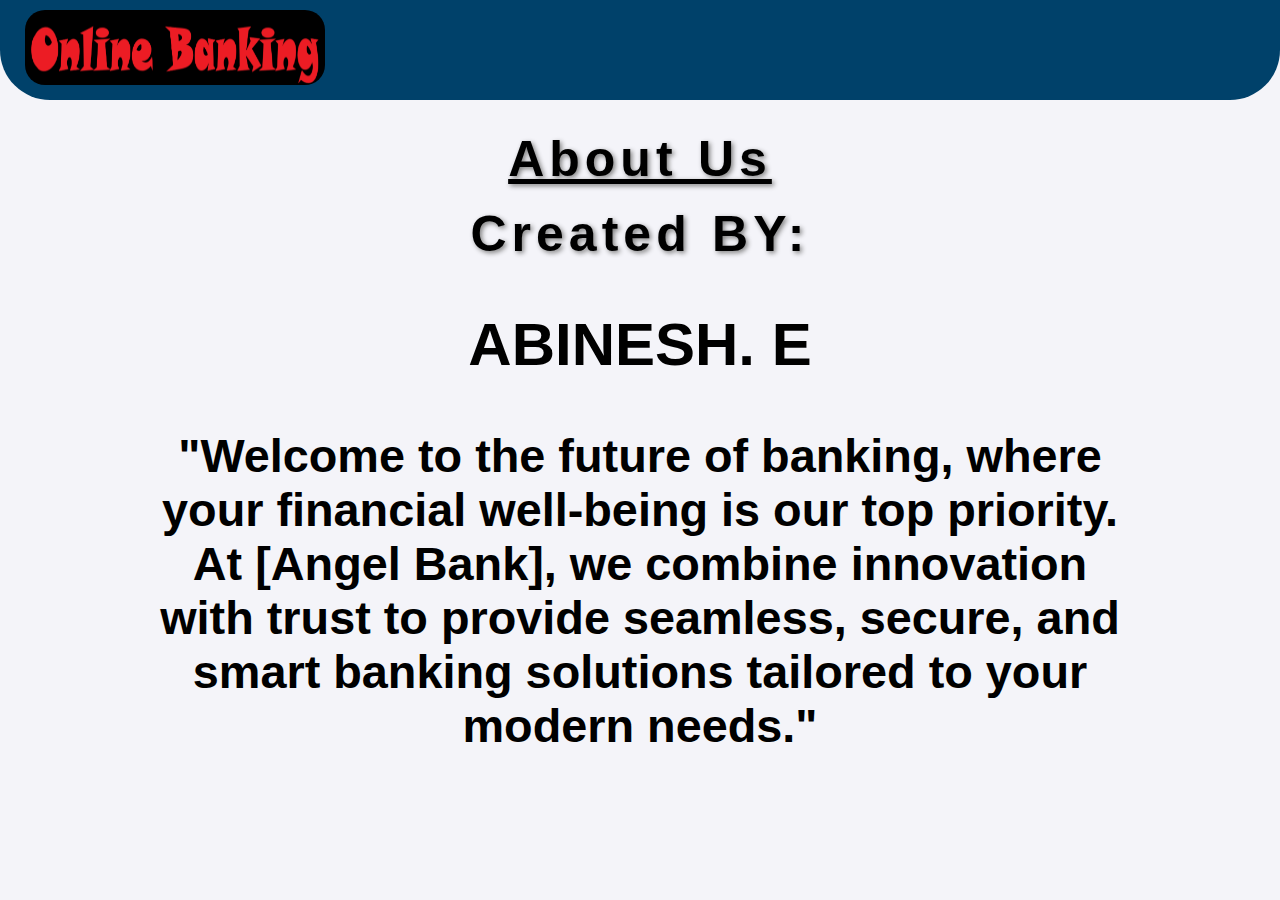
<file: HTML/aboutUs.html>
<!DOCTYPE html>
<html lang="en">

    <head>
        <meta charset="UTF-8">
        <meta name="viewport" content="width=device-width, initial-scale=1.0">
        <title>About Us | Angel Banking Website</title>
        <link href="../CSS/aboutUsCSS.css" rel="stylesheet">
    </head>

    <body>
        <div id="header">
            <h1>Angel Banking Website</h1>
            <a href="index.html"><img src="../Images/logo.png" alt="Angel Banking System"
                    title="Angel Banking Website"></a>
        </div>
        <div>
            <h1 style="text-decoration: underline;">About Us</h1>
            <h1>Created BY:</h1> 
            <div id="creator">
                <h2>ABINESH. E</h2>
                <h3><p>"Welcome to the future of banking, where your financial well-being is our top priority. 
                     At [Angel Bank], we combine innovation with trust to provide seamless, secure, 
                     and smart banking solutions tailored to your modern needs."</p></h3>
            </div>
        </div>
    </body>

</html>
</file>
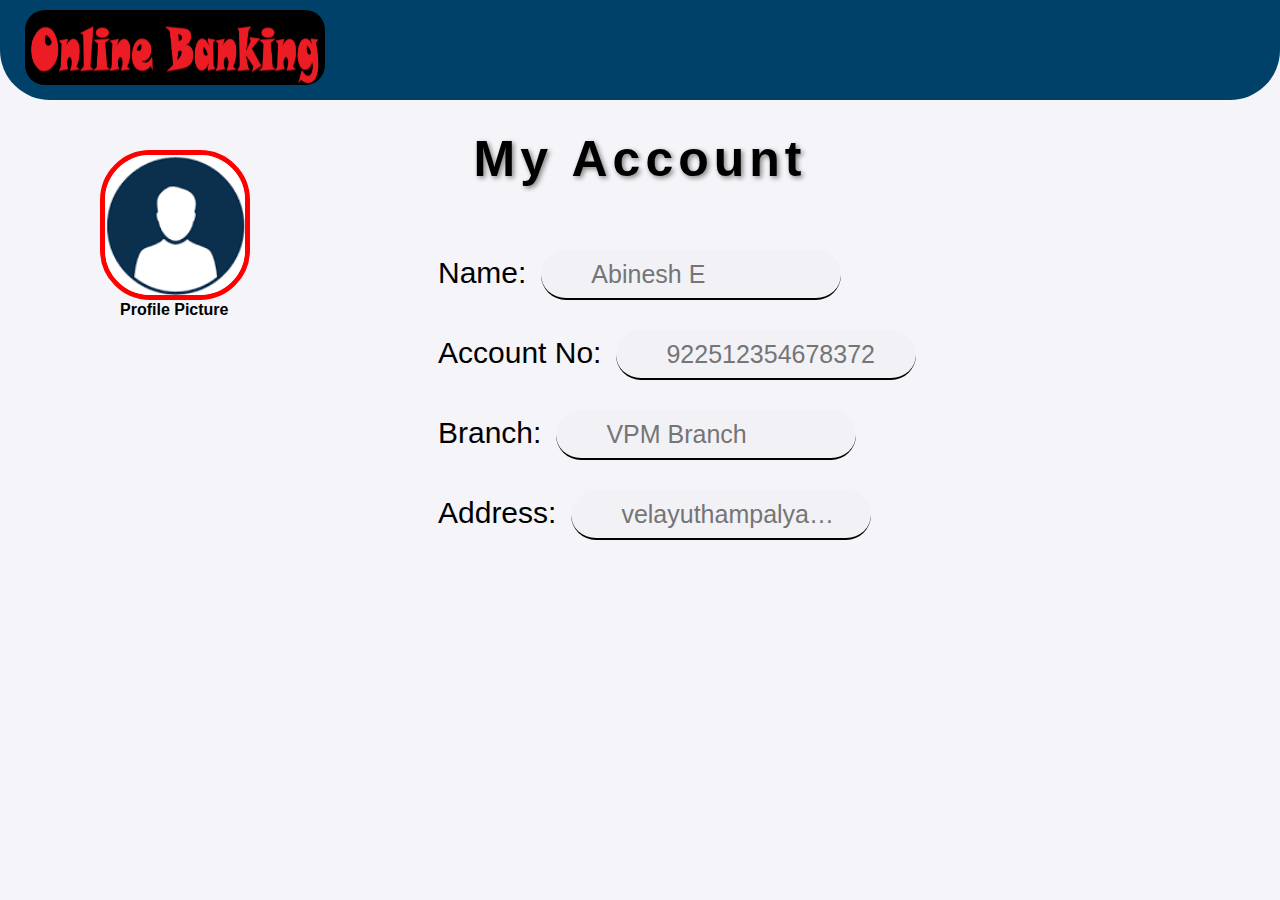
<file: HTML/acc.html>
<!DOCTYPE html>
<html lang="en">

    <head>
        <meta charset="UTF-8">
        <meta name="viewport" content="width=device-width, initial-scale=1.0">
        <title>My Account | Angel Banking Website</title>
        <link href="../CSS/accCSS.css" rel="stylesheet">
    </head>

    <body>
        <div id="header">
            <h1>Online Banking Website</h1>
            <a href="index.html"><img src="../Images/logo.png" alt="Angel Banking System"
                    title="Angel Banking Website"></a>
        </div>
        <div>
            <h1>My Account</h1>
        </div>
        <div id="pic">
            <img src="../Images/man.png">
            <p>Profile Picture</p>
        </div>
        <div id="info">
            <label>Name:</label><input type="text" disabled placeholder="Abinesh E"><br/>
            <label>Account No:</label><input type="text" disabled placeholder="922512354678372"><br/>
            <label>Branch:</label><input type="text" disabled placeholder="VPM Branch"><br/>
            <label>Address:</label><input type="text" disabled placeholder="velayuthampalyam,karur"><br/>
        </div>
    </body>

</html>
</file>
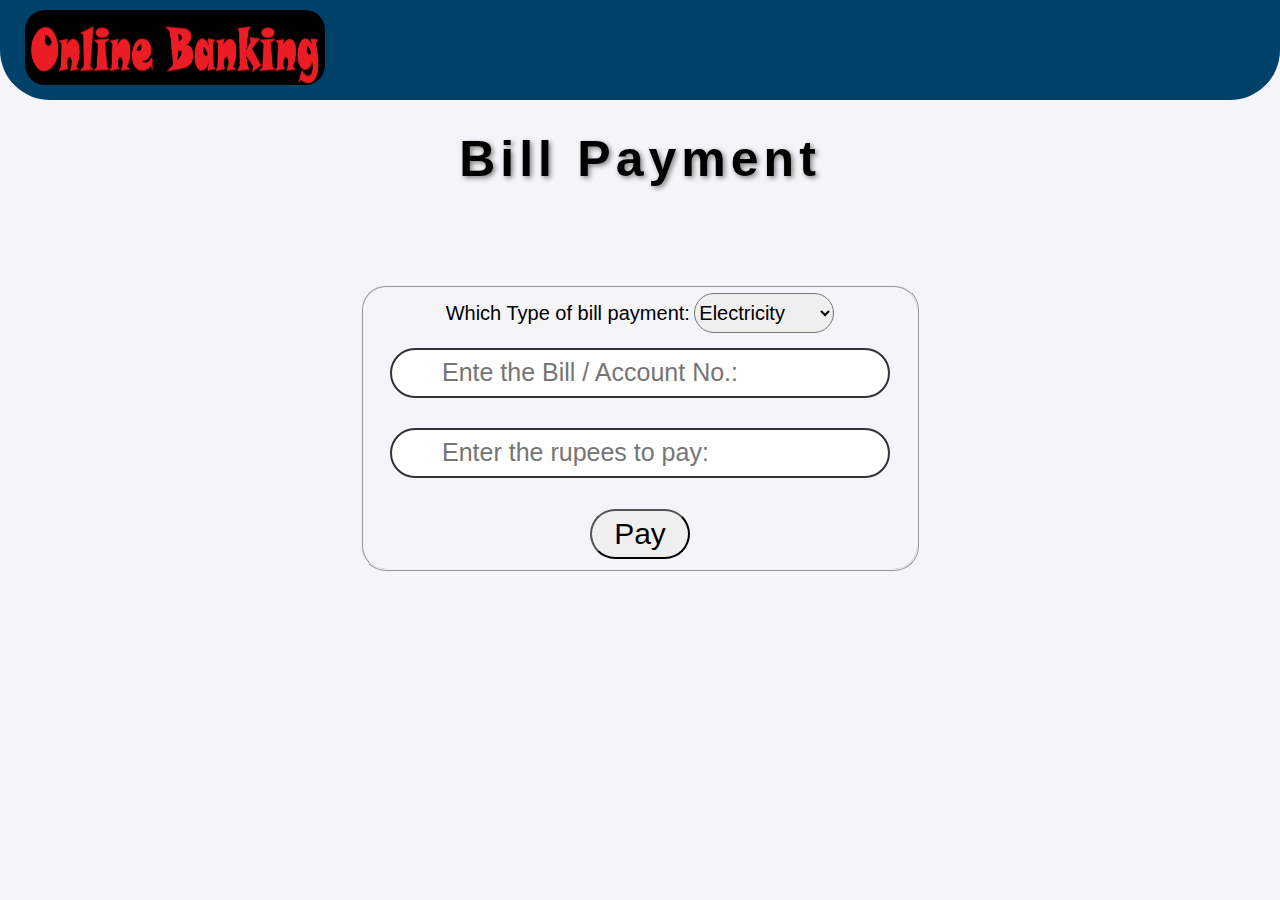
<file: HTML/billPay.html>
<!DOCTYPE html>
<html lang="en">

    <head>
        <meta charset="UTF-8">
        <meta name="viewport" content="width=device-width, initial-scale=1.0">
        <title>Bill Payment | Angel Banking Website</title>
        <script src="../Java Script/billPayJS.js"></script>
        <link rel="stylesheet" href="../CSS/billPayCSS.css">
    </head>

    <body>
        <div id="header">
            <h1>Angel Banking Website</h1>
            <a href="index.html"><img src="../Images/logo.png" alt="Angel Banking System"
                    title="Angel Banking Website"></a>
        </div>

        <div>
            <h1>Bill Payment</h1>
            <form action="" method="POST">
                <fieldset>
                    <label>Which Type of bill payment:</label>
                    <select name="type">
                        <div>
                            <option value="Electricity">Electricity</option>
                            <option value="Water">Water</option>
                            <option value="Gas">Gas</option>
                        </div>
                    </select><br />
                    <input type="text" size="16" id="billno" placeholder="Ente the Bill / Account No.:"><br />
                    <input type="number" id="rupee" placeholder="Enter the rupees to pay:" min="1" max="20000"><br />
                    <p id="error"></p>
                    <button type="button" id="paybtn" onclick="goto();">Pay</button>
                </fieldset>
            </form>
        </div>
    </body>

</html>
</file>
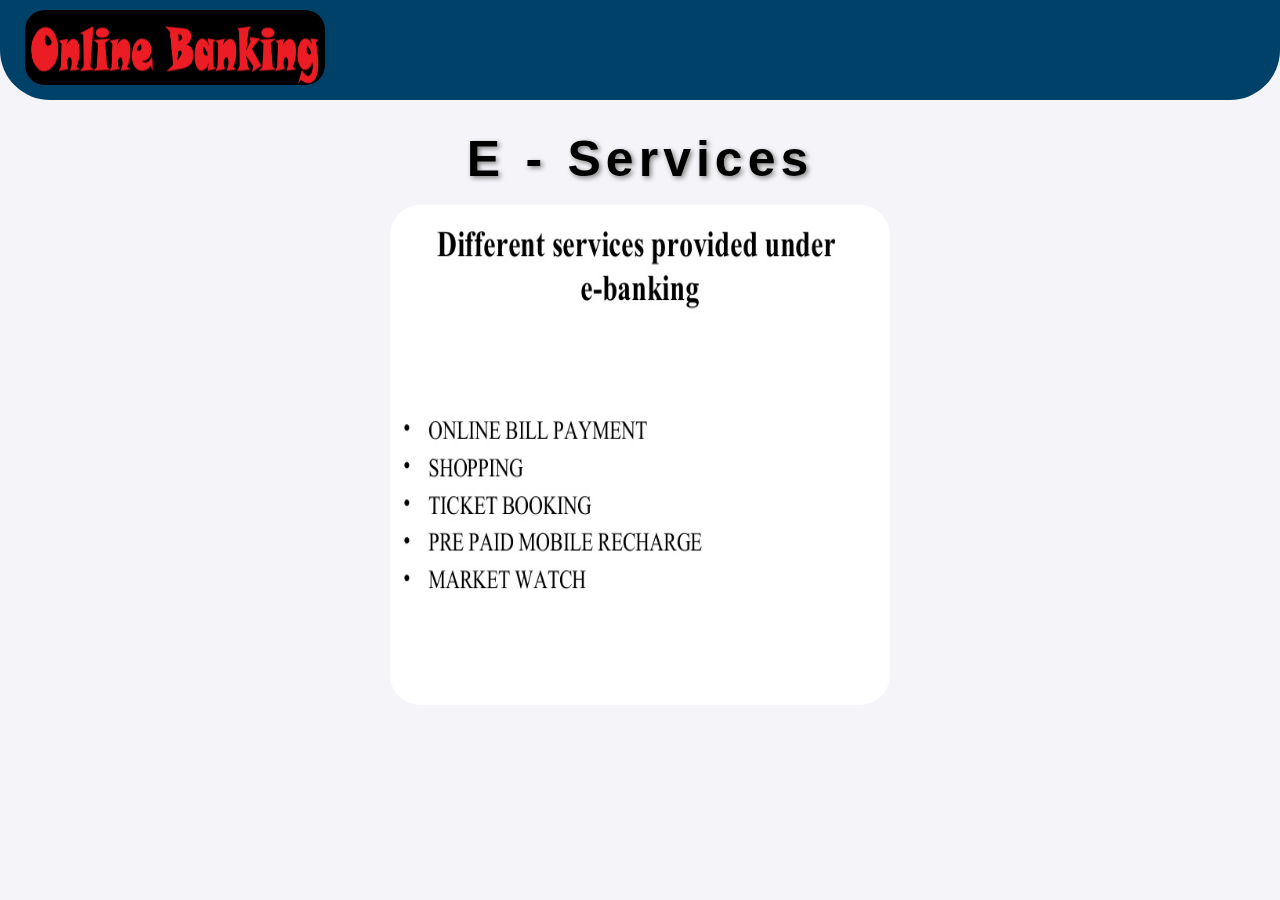
<file: HTML/eServ.html>
<!DOCTYPE html>
<html lang="en">

    <head>
        <meta charset="UTF-8">
        <meta name="viewport" content="width=device-width, initial-scale=1.0">
        <title>E - Services | Online Banking Website</title>
        <link href="../CSS/eServCSS.css" rel="stylesheet">
    </head>

    <body>
        <div id="header">
            <h1>Online Banking Website</h1>
            <a href="index.html"><img src="../Images/logo.png" alt="Angel Banking System"
                    title="Angel Banking Website"></a>
        </div>
        <div>
            <h1>E - Services</h1>
            <div id="eserv"></div>
        </div>
    </body>

</html>
</file>
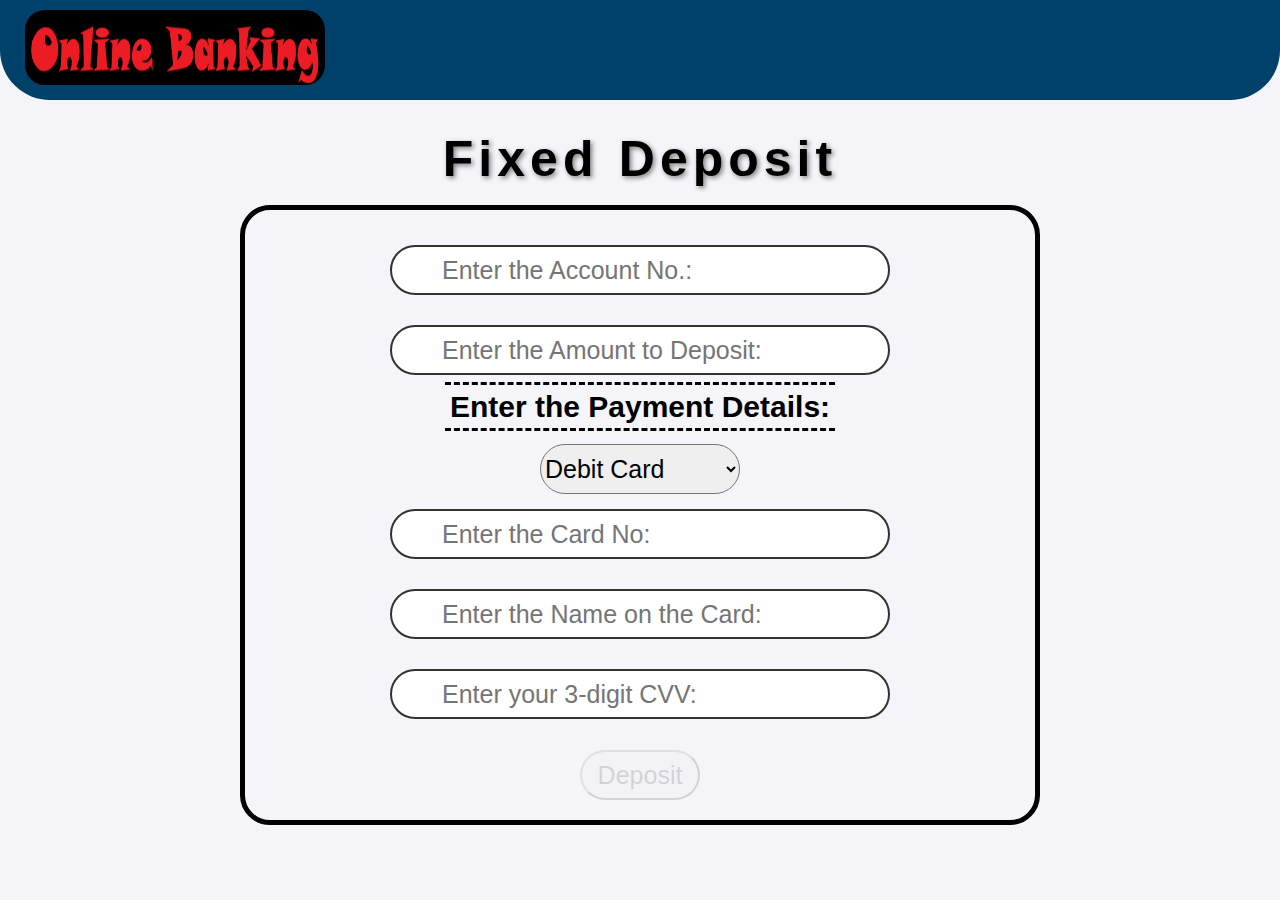
<file: HTML/fixDep.html>
<!DOCTYPE html>
<html lang="en">

    <head>
        <meta charset="UTF-8">
        <meta name="viewport" content="width=device-width, initial-scale=1.0">
        <title>Fixed Deposit | Online Banking Website</title>
        <link href="../CSS/fixDepCSS.css" rel="stylesheet">
        <script src="../Java Script/fixDepJS.js"></script>
    </head>

    <body onload="load();">
        <div id="header">
            <h1>Online Banking Website</h1>
            <a href="index.html"><img src="../Images/logo.png" alt="Angel Banking System"
                    title="Angel Banking Website"></a>
        </div>
        <div>
            <h1>Fixed Deposit</h1>
            <form method="POST">
                <input type="text" id="accno" maxlength="16" placeholder="Enter the Account No.:" onblur="return validAcc();"><br />
                <input type="number" id="rupee" max="50000" placeholder="Enter the Amount to Deposit:"><br />
                <label>Enter the Payment Details:</label><br />
                <select name="cards">
                    <option value="credit">Credit Card</option>
                    <option value="debit" selected>Debit Card</option>
                </select><br />
                <input type="text" id="cardno" maxlength="16" placeholder="Enter the Card No:" onblur="return validCard();"><br />
                <input type="text" id="name" placeholder="Enter the Name on the Card:"><br />
                <input type="password" maxlength="3" id="cvv" placeholder="Enter your 3-digit CVV:" onblur="right();"><br />
                <p id="result"></p>
                <button type="button" id="paybtn" onclick="goto();">Deposit</button>
            </form>
        </div>
    </body>

</html>
</file>
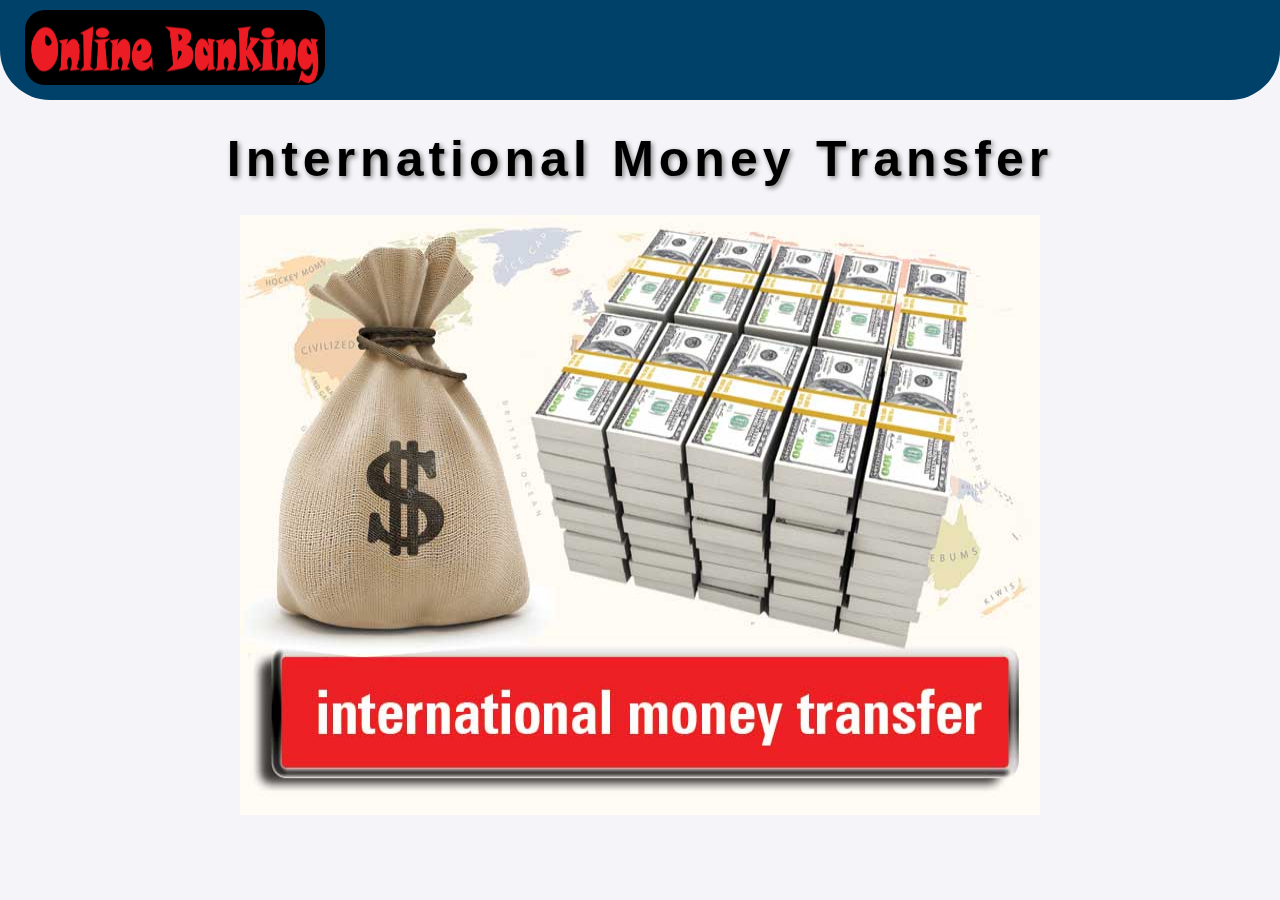
<file: HTML/intTransfer.html>
<!DOCTYPE html>
<html lang="en">
<head>
    <meta charset="UTF-8">
    <meta name="viewport" content="width=device-width, initial-scale=1.0">
    <title>International Transfer | Angel Banking Website</title>
    <link href="../CSS/intTransferCSS.css" rel="stylesheet">
</head>
<body>
    <div id="header">
        <h1>Angel Banking Website</h1>
        <a href="index.html"><img src="..//Images//logo.png" alt="Angel Banking Website" title="Angel Banking Website"></a>
    </div>
    <div>
        <h1>International Money Transfer</h1>
        <div id="int">
            
        </div>
    </div>
</body>
</html>
</file>
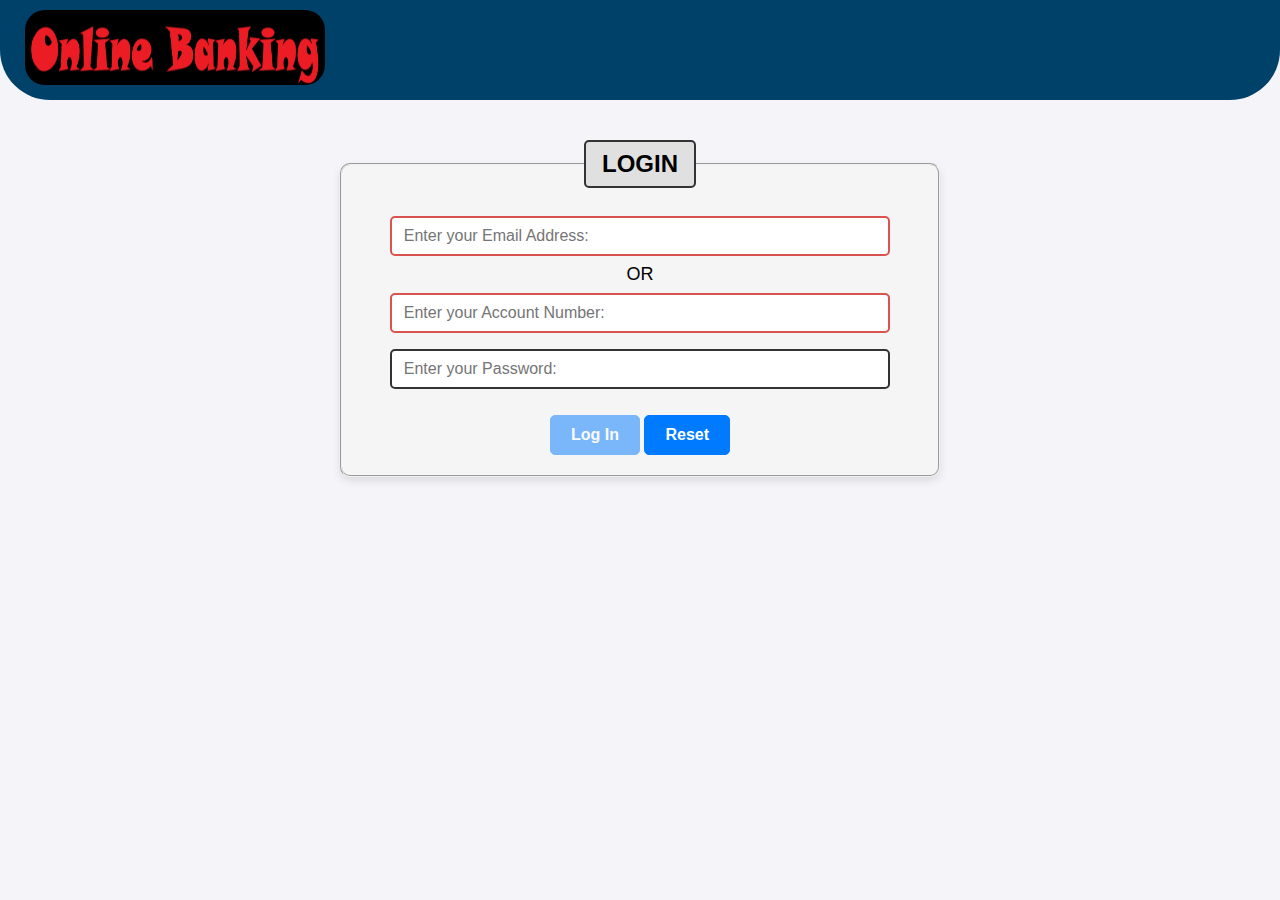
<file: HTML/login.html>
<!DOCTYPE html>
<html lang="en">
    <head>
        <meta charset="UTF-8">
        <title>Login | Angel Banking Website</title>
        <link href="../CSS/loginCSS.css" rel="stylesheet">
        <script src="https://www.google.com/recaptcha/api.js" async defer></script>
        <script src="../Java Script/loginJS.js"></script>
    </head>

    <body onload="load();">
        <div id="header">
            <h1>Online Banking Website</h1>
            <a href="index.html"><img src="../Images/logo.png" alt="Angel Banking Website" title="Angel Banking Website"></a>
        </div>
        <form id="loginForm" method="POST" onsubmit="return validateForm();">
            <fieldset>
                <legend>Login</legend>
                <input type="email" placeholder="Enter your Email Address:" id="email" required><br />
                <p>OR</p>
                <input type="text" placeholder="Enter your Account Number:" id="accno" required><br />
                <input type="password" placeholder="Enter your Password:" id="password" onblur="return validForm();" required><br />
                <div class="g-recaptcha" data-sitekey="YOUR_SITE_KEY" data-callback="onRecaptchaSuccess"></div><br />
                <p id="result"></p>
                <button type="button" id="loginbtn" value="0" onclick="goto();">Log In</button>
                <button type="reset" id="resetbtn">Reset</button>
            </fieldset>
        </form>
    </body>
</html>
</file>
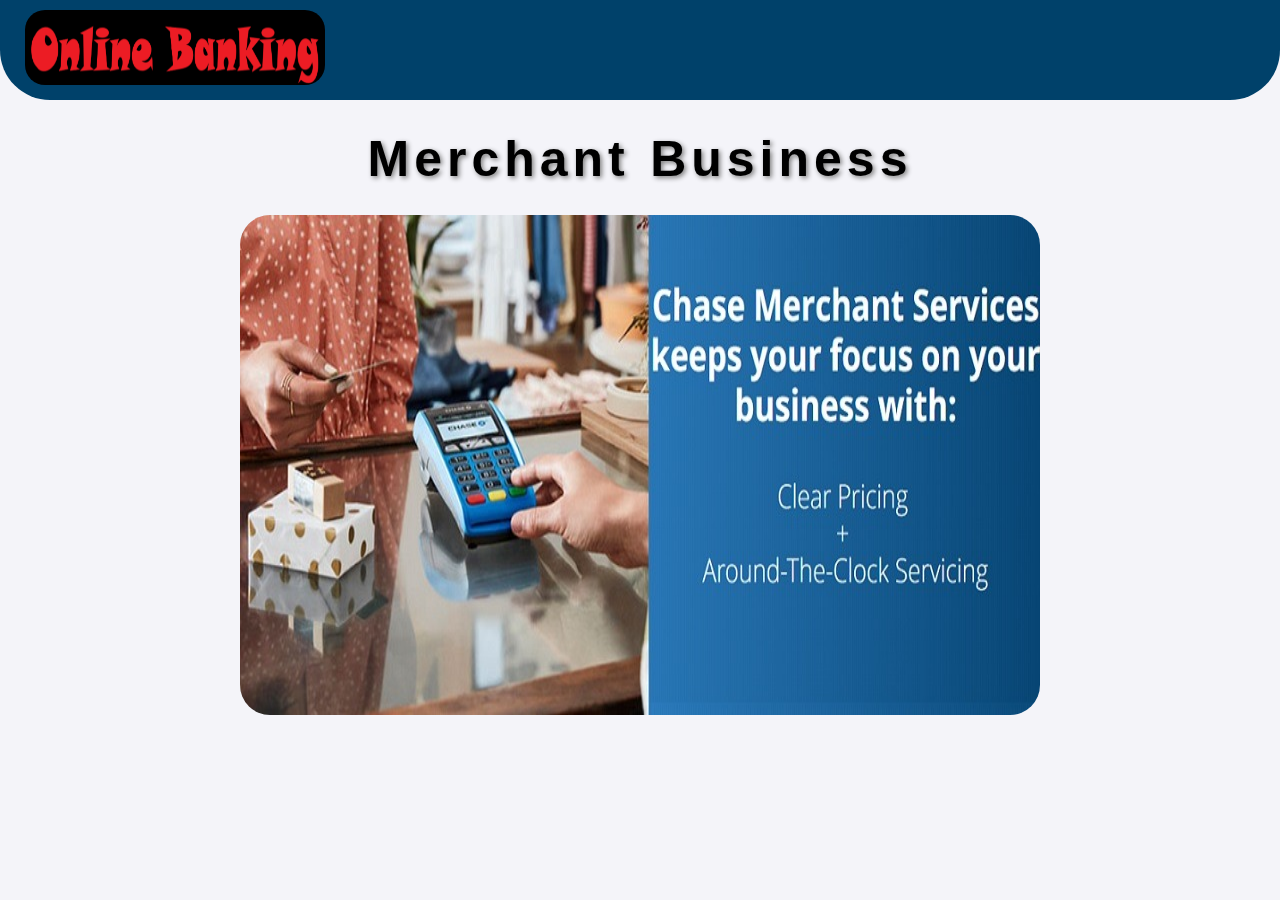
<file: HTML/merBusiness.html>
<!DOCTYPE html>
<html lang="en">
<head>
    <meta charset="UTF-8">
    <meta name="viewport" content="width=device-width, initial-scale=1.0">
    <title>Merchant Banking | Angel Banking Website</title>
    <link href="../CSS/merBusinessCSS.css" rel="stylesheet">
</head>
<body>
    <div id="header">
        <h1>Angel Banking Website</h1>
        <a href="index.html"><img src="..//Images//logo.png" alt="Angel Banking Website" title="Angel Banking Website"></a>
    </div>
    <div>
        <h1>Merchant Business</h1>
        <div id="mer">

        </div>
    </div>
</body>
</html>
</file>
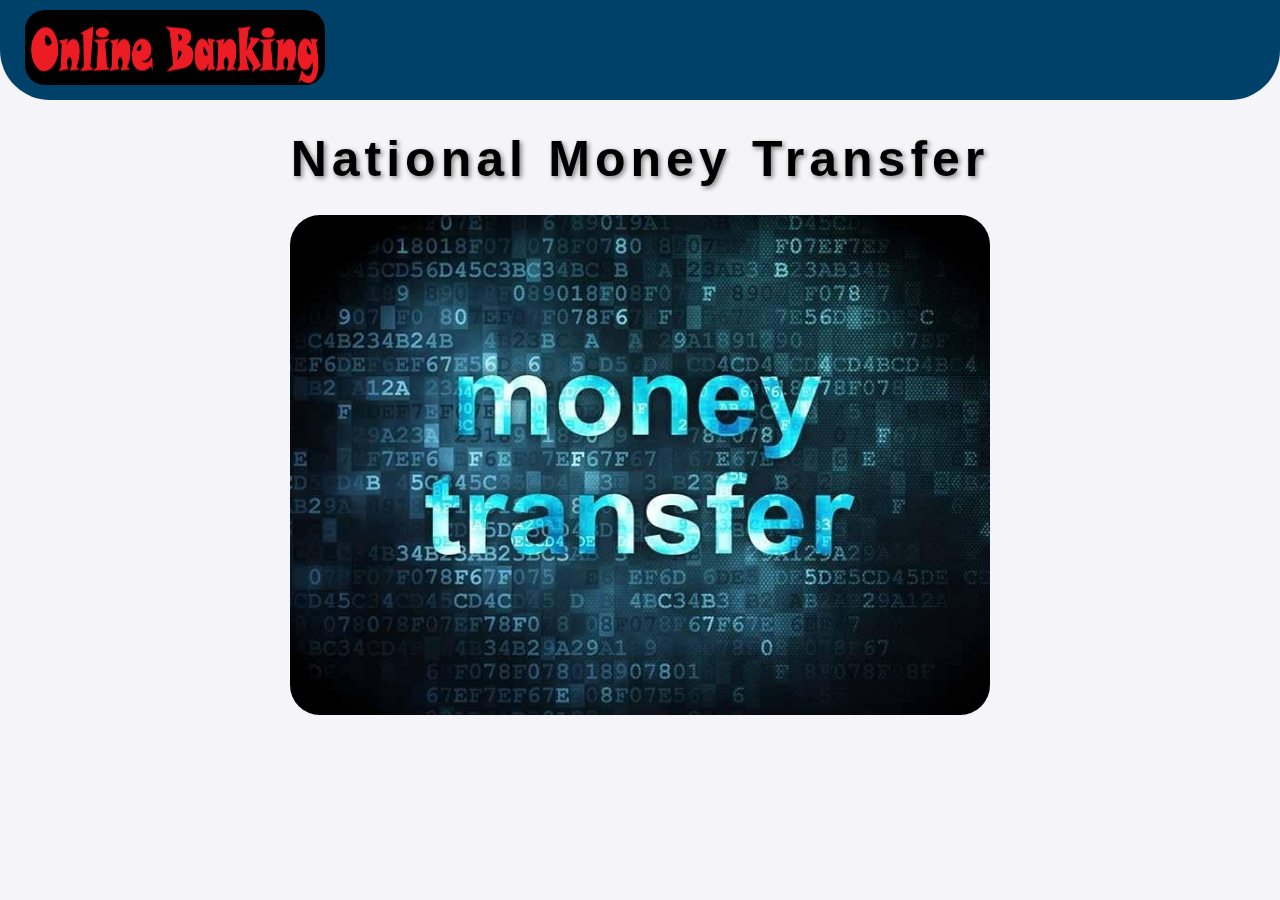
<file: HTML/natTransfer.html>
<!DOCTYPE html>
<html lang="en">
<head>
    <meta charset="UTF-8">
    <meta name="viewport" content="width=device-width, initial-scale=1.0">
    <title>National Transfer | Angel Banking Website</title>
    <link rel="stylesheet" href="../CSS/natTransferCSS.css">
</head>
<body>
    <div id="header">
        <h1>Angel Banking Website</h1>
        <a href="index.html"><img src="..//Images//logo.png" alt="Angel Banking Website" title="Angel Banking Website"></a>
    </div>
    <div>
        <h1>National Money Transfer</h1>
        <div id="nat"></div>
    </div>
</body>
</html>
</file>
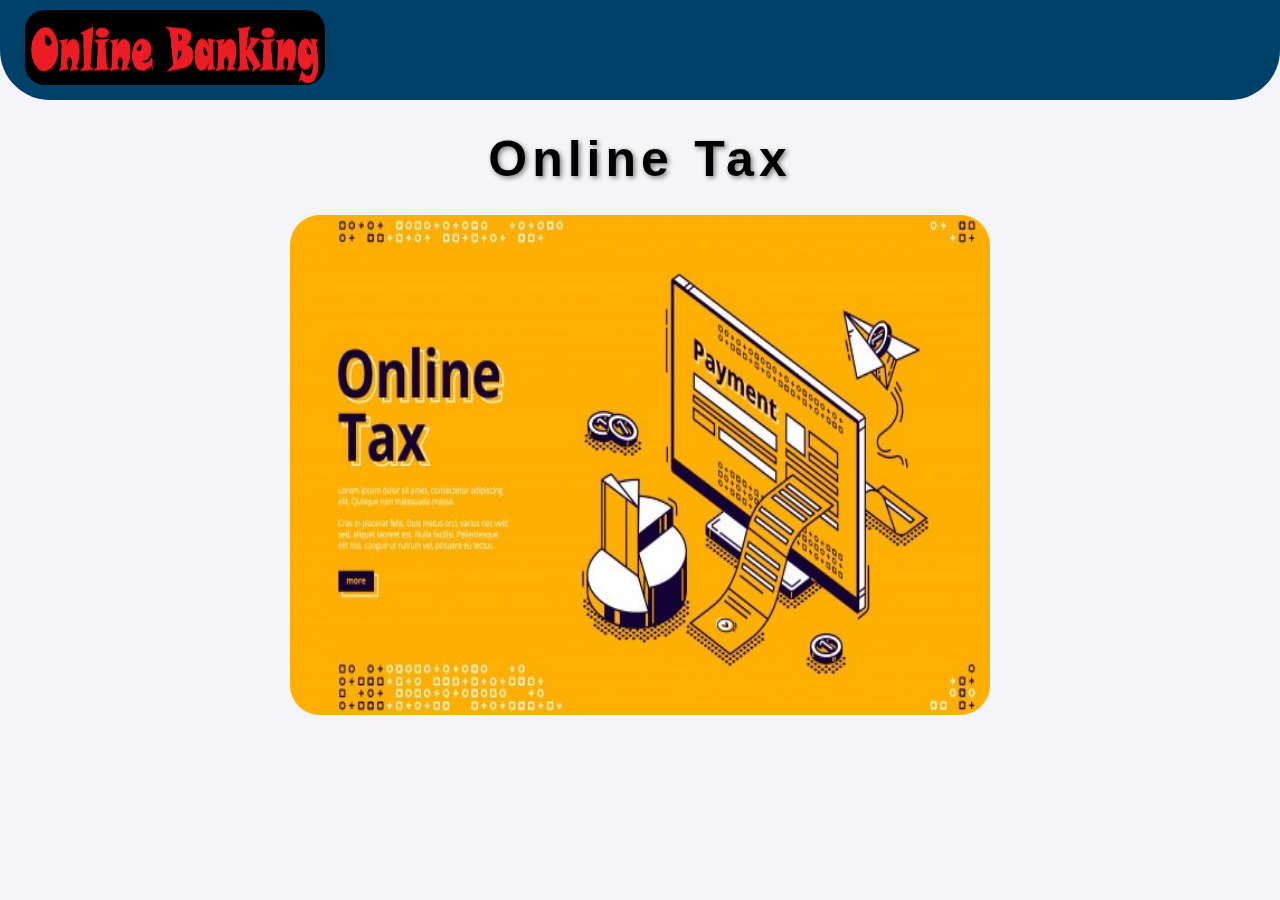
<file: HTML/onlTax.html>
<!DOCTYPE html>
<html lang="en">
<head>
    <meta charset="UTF-8">
    <meta name="viewport" content="width=device-width, initial-scale=1.0">
    <title>Online Tax | Angel Banking Website</title>
    <link rel="stylesheet" href="../CSS/onlTaxCSS.css">
</head>
<body>
    <div id="header">
        <h1>Online Banking Website</h1>
        <a href="index.html"><img src="../Images/logo.png" alt="Angel Banking Website" title="Angel Banking Website"></a>
    </div>
    <div>
        <h1>Online Tax</h1>
        <div id="on">

        </div>
    </div>
</body>
</html>
</file>
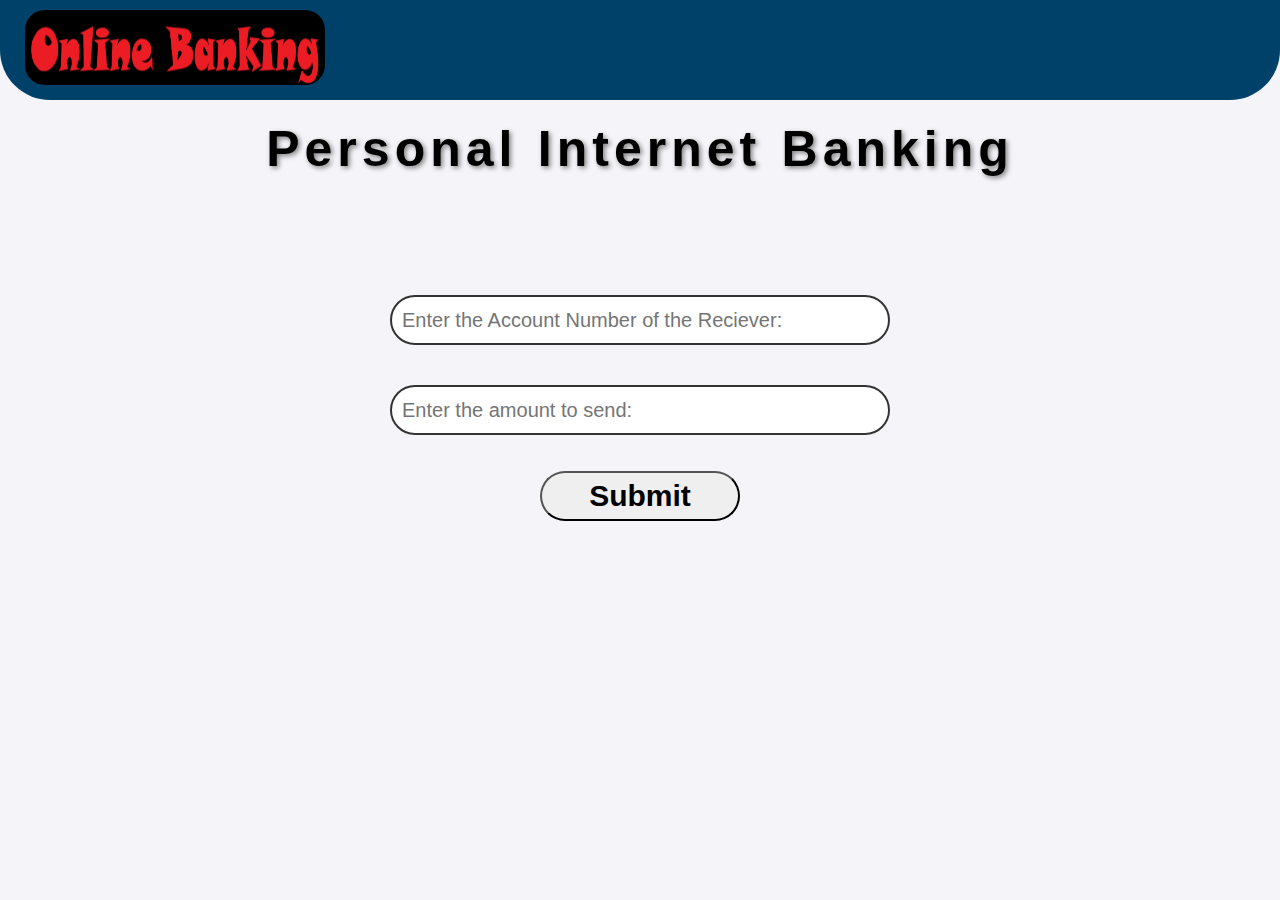
<file: HTML/perIntBank.html>
<!DOCTYPE html>
<html lang="en">

    <head>
        <meta charset="UTF-8">
        <meta name="viewport" content="width=device-width, initial-scale=1.0">
        <title>Personal Internet Banking | Angel Banking Website</title>
        <link href="../CSS/perIntBankCSS.css" rel="stylesheet">
        <script src="../Java Script/perIntBankJS.js"></script>
    </head>

    <body onload="load();">
        <div id="header">
            <h1>Online Banking Website</h1>
            <a href="index.html"><img src="..//Images//logo.png" alt="Angel Banking Website"
                    title="Angel Banking Website"></a>
        </div>
        <div id="menu">
            <h1>Personal Internet Banking</h1>
            <form method="POST">
                <input type="text" name="accno" id="accno" size="16"
                    placeholder="Enter the Account Number of the Reciever:"><br />
                <input type="number" min="0" max="20000" name="amnt" id="amnt"
                    placeholder="Enter the amount to send:"><br />
                <p id="error"></p>
                <button type="button" id="submitbtn" onclick="goto();">Submit</button>
            </form>
        </div>
    </body>

</html>
</file>
<file: CSS/aboutUsCSS.css>
@import url("homeCSS.css");
#creator{
    margin:30px auto;
    width:1000px;
    text-align: center;
    font-size:40px;
    font-family: 'Courier New', Courier, monospace;
}
</file>
<file: CSS/accCSS.css>
@import url("homeCSS.css");
#pic img{
    position: absolute;
    top:150px;
    left:100px;
    border:5px solid red;
    border-radius:50px;
    height: 150px;
    width: 150px;
    text-align: center;
}
#pic img{
    height:150px;
}
#pic p{
    position: relative;
    top:100px;
    left:120px;
    font-weight: bolder;
}
#info{
    position: absolute;
    right:10px;
    width:65%;
}
input{
    border:none;
    border-radius:30px;
    border-bottom: 2px solid black;
    
}
label{
    font-size: 30px;
}
</file>
<file: CSS/billPayCSS.css>
@import url("homeCSS.css");
fieldset{
    width: 500px;
    border-radius:25px;
    margin:100px auto;
    text-align: center;
    border:2px ridge;
}
label{
    font-size:20px;

}
select{    
    height: 40px;
    width:140px;
    font-size:20px;
    border-radius:30px;
}
input{
    width:500px;
}
option{
    padding:30px;
    border-radius: 30px;
    background-color:black;
    color:white;
}

button{
    height:50px;
    width:100px;
    border-radius:30px;
    border-style: outset;
    font-size:30px;
}
input:focus{
    border:2px solid blue;
}
input[type="number"]:out-of-range{
    border:2px solid red;
}
</file>
<file: CSS/eServCSS.css>
@import url("homeCSS.css");

#eserv{
    background-image: url("../Images/e-services.jpg");
    height:500px;
    width:500px;
    background-size: 500px 500px;
    margin: 20px auto;
    border-radius: 30px;
}
</file>
<file: CSS/fixDepCSS.css>
@import url("homeCSS.css");
form{
    /* display: inline-block; */
    margin:20px auto;
    width:800px;
    border: 5px solid black;
    border-radius: 30px;
    padding:20px;
    text-align: center;
}
input{
    width:500px;
}
label{
    font-weight: bolder;
    font-size: 30px;
    border-top:3px dashed black;
    border-bottom: 3px dashed black;
    padding:5px;
}
select{
    margin-top:20px;
    width:200px;
    height:50px;
    font-size:25px;
    border-radius:30px;
}
button{
    height:50px;
    width:120px;
    font-size: 25px;
    padding:5px;
    border-radius:30px;
    border-style: outset;
}
p{
    color:red;
    text-decoration: underline;
}
</file>
<file: CSS/intTransferCSS.css>
@import url("../CSS/homeCSS.css");
#int{
    background-image: url("../Images/intMoney.jpg");
    height:600px;
    width:800px;
    background-size:800px 600px;
    margin: 30px auto;
}
</file>
<file: CSS/loginCSS.css>
@import url("../CSS/homeCSS.css");

fieldset {
    border-radius: 10px;
    padding: 20px;
    background: #f5f5f5;
    text-align: center;
    width: 600px;
    box-shadow: 0 4px 8px rgba(0, 0, 0, 0.1);
    margin: 40px auto;
}

legend {
    text-transform: uppercase;
    font-weight: bold;
    font-size: 24px;
    text-align: center;
    border-radius: 5px;
    border: 2px solid #333;
    background-color: #e0e0e0;
    padding: 8px 16px;
}

input {
    height: 40px;
    border-radius: 5px;
    padding: 8px 12px;
    font-size: 16px;
    font-weight: normal;
    margin: 8px;
    width: 90%;
}

input:focus {
    border: 2px solid #007bff;
    outline: none;
}

form p {
    font-size: 18px;
    margin: 0;
    text-decoration: none;
}

button {
    height: 40px;
    padding: 10px 20px;
    border-radius: 5px;
    border: 1px solid #007bff;
    background-color: #007bff;
    color: white;
    font-size: 16px;
    font-weight: bold;
    cursor: pointer;
    transition: background-color 0.3s ease;
}

button:hover {
    background-color: #0056b3;
}

#result {
    font-size: 14px;
    color: #d9534f;
    font-style: italic;
}

#accno:invalid,
input[type="email"]:invalid {
    border: 2px solid #d9534f;
}
</file>
<file: CSS/merBusinessCSS.css>
@import url("../CSS/homeCSS.css");
#mer{
    background-image: url("../Images/merchant.jpg");
    height:500px;
    width:800px;
    border-radius:30px;
    background-size:800px 500px;
    margin:30px auto;
}
</file>
<file: CSS/natTransferCSS.css>
@import url("../CSS/homeCSS.css");
#nat{
    background-image: url("../Images/natMoney.jpg");
    height:500px;
    width:700px;
    background-size:700px 500px;
    border-radius:30px;
    margin:30px auto;
}
</file>
<file: CSS/onlTaxCSS.css>
@import url("../CSS/homeCSS.css");
#on{
    height:500px;
    width:700px;
    background-image: url(../Images/tax.jpg);
    border-radius:30px;
    background-size: 700px 500px;
    margin:30px auto;
}
</file>
<file: CSS/perIntBankCSS.css>
@import url("../CSS/homeCSS.css");
#menu{
    margin:100px auto;
    height:500px;
    width:1000px;
    text-align: center;
}
div#menu h1{
    position: relative;
    bottom: 100px;
}
input{
    height:50px;
    margin:20px;
    border-radius:30px;
    width:500px;
    font-size:20px;
    padding-left:10px;
}
button{
    border-radius:30px;
    height:50px;
    width:200px;
    font-size:30px;
    font-weight:bolder;
    border-style:outset;
}
input[type="number"]:invalid{
    border:2px solid red;
}
input:focus{
    border:2px solid blue;
}
#error{
    text-decoration: underline;
    color:red;
}
</file>
